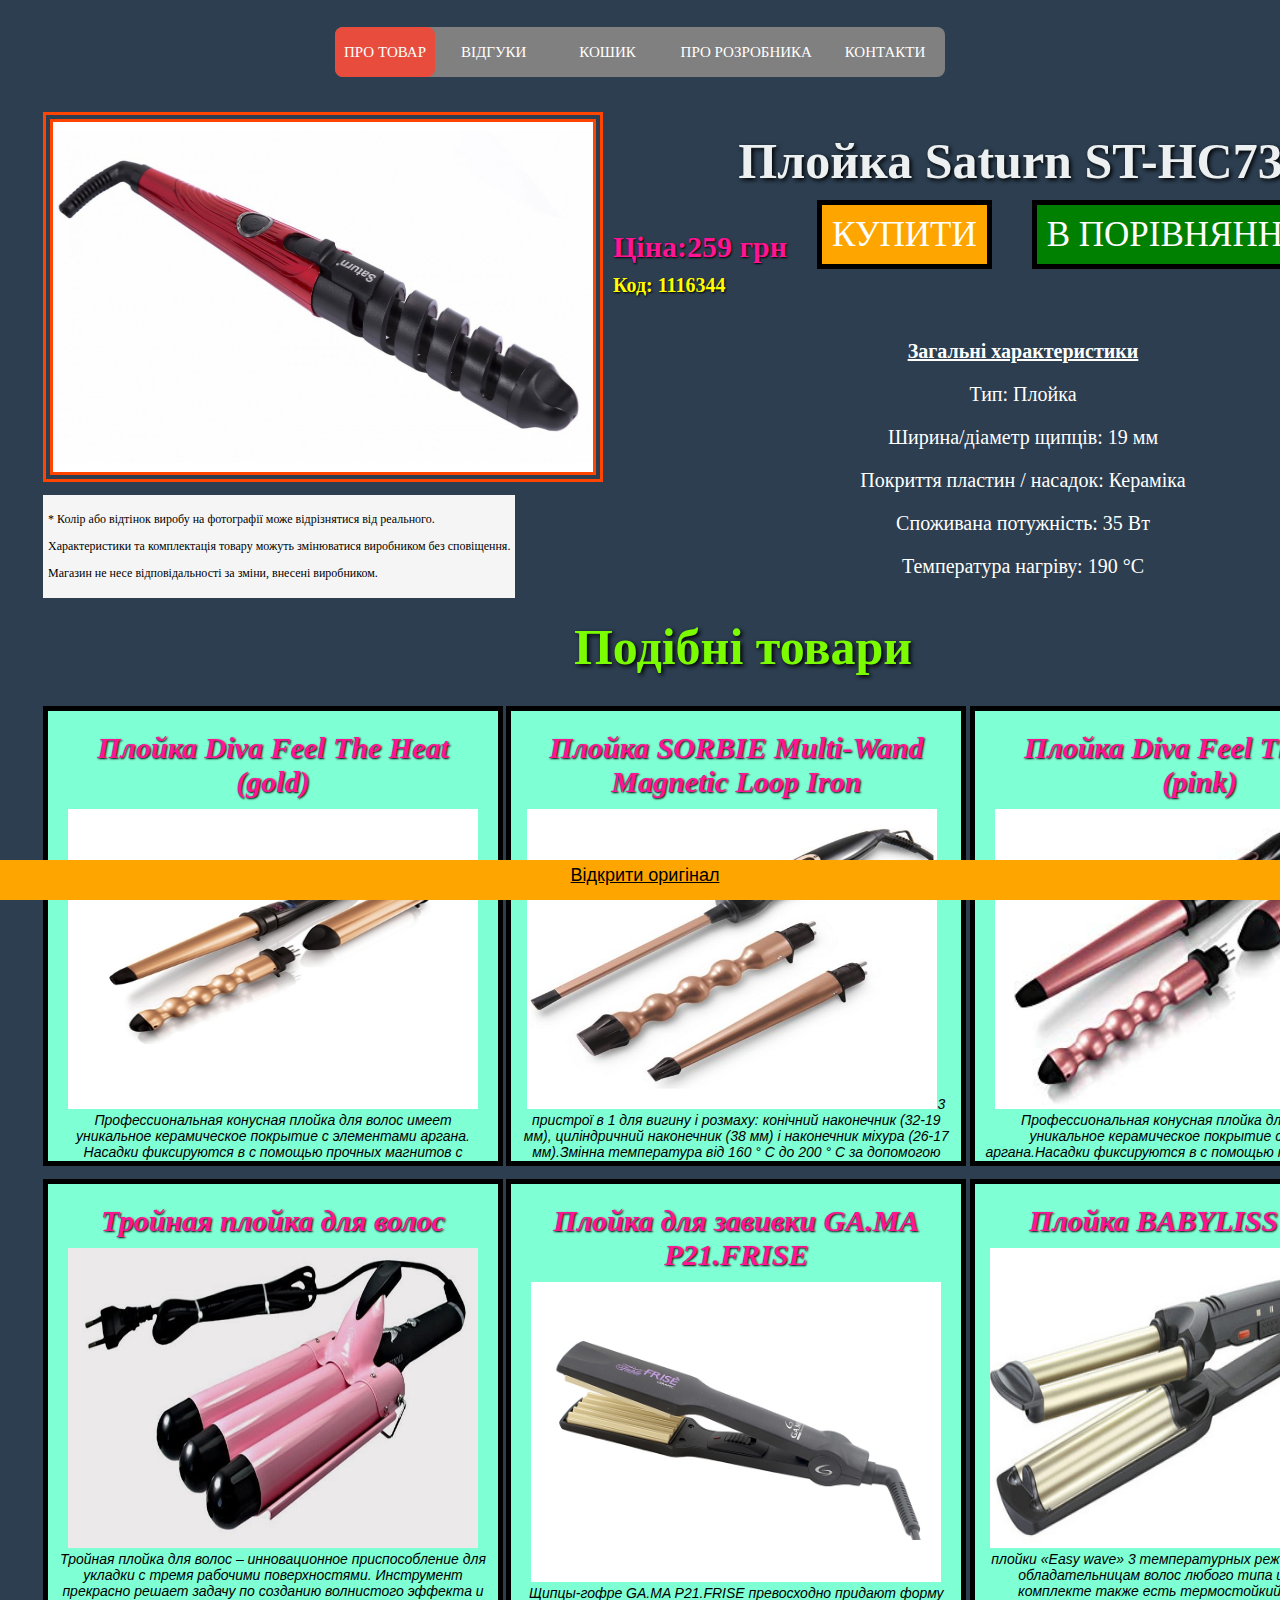
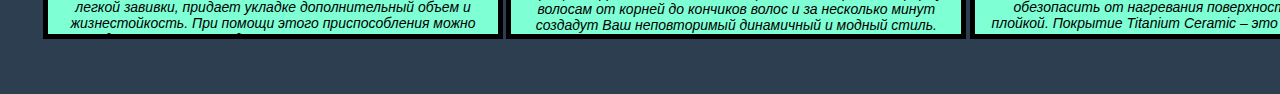
<file: index.html>
<!doctype html>
<html>
<head>
    <meta charset="utf-8">
    <title>Плойка для волосся</title>
    <link rel="stylesheet" href="style.css">
</head>
<nav>
    <a href="#" target="_blank">Про товар</a>
    <a href="https://comfy.ua/ua/plojka-saturn-st-hc7363-otzyvy.html" target="_blank">Відгуки</a>
    <a href="cart.html" target="_blank">Кошик</a>
    <a href="#">Про розробника</a>
    <a href="#">Контакти</a>
    <div class="animation start-home"></div>
</nav>
<body>
<div style="width: 1400px;margin: 35px; position: relative;padding-bottom: 30px">
    <div>
        <div style="width:40%; float: left">
            <img class="foto" src="images/dryer.jpeg" border="10px" alt="Плойка для волосся">
            <div style="background-color:whitesmoke;font-family: 'Century Gothic'; font-size: 12px; margin-top:10px; padding:5px;float: left;">
                <p>* Колір або відтінок виробу на фотографії може відрізнятися від реального.</p>
                <p>Характеристики та комплектація товару можуть змінюватися виробником без сповіщення.</p>
                <p> Магазин не несе відповідальності за зміни, внесені виробником.</p>
            </div>
        </div>
        <div style="width: 60%; float: right">
            <h1>Плойка Saturn ST-HC736</h1>
          <div style="display: inline-block">
              <div style="float: left; margin: 10px">
                  <h2>Ціна:259 грн</h2>
                  <h3>Код: 1116344</h3>
              </div>
              <div  style="float:left; margin-top: 5px">
                <span class="button" style="background-color: orange">КУПИТИ</span>
              </div>
              <div style="float: right; margin-top: 5px">
                <span class="button" style="background-color:green">В ПОРІВНЯННЯ</span>
              </div>
          </div>
              <div>
                <section>
                    <p><b><u>Загальні характеристики</u></b></p>
                    <p>Тип: Плойка</p>
                    <p>Ширина/діаметр щипців: 19 мм</p>
                    <p>Покриття пластин / насадок: Кераміка</p>
                    <p>Споживана потужність: 35 Вт</p>
                    <p>Температура нагріву: 190 °С</p>
                </section>
            </div>

        </div>
    </div>

        <div style="width: 100%;auto; float:right;margin-bottom: 40px;">
            <h1><span style="color: lawngreen">Подібні товари</span></h1>
            <p class="thumb">
                <div id="box"><div id="content"><h2 style="text-align: center">Плойка Diva Feel The Heat (gold)</h2>
                 <img src="images/thumb1.jpg" alt="Фото 1" width="410" height="300">
                 Профессиональная конусная плойка для волос имеет уникальное керамическое покрытие с элементами аргана.
                 Насадки фиксируются в с помощью прочных магнитов с содержанием неодимиума. Этот элемент обеспечивает надежное крепление деталей.
                 Плойка поддерживает несколько режимов нагрева с использованием LED-экрана. Диапазон доступных температур — от 158 до 210 градусов выше нуля.
                 Нагрев происходит в считанные секунды до заданной температуры.</div>
                </div>
                <div id="box"><div id="content"><h2 style="text-align: center">Плойка SORBIE Multi-Wand Magnetic Loop Iron</h2>
                    <img src="images/thumb2.jpg" alt="Фото 2" width="410" height="300">3 пристрої в 1 для вигину і розмаху: конічний
                    наконечник (32-19 мм), циліндричний наконечник (38 мм) і наконечник міхура (26-17 мм).Змінна температура від 160 ° C
                    до 200 ° C за допомогою цифрового екрана.Керамічні циліндри, наповнені кератином і аргановою олією. Магнітна система
                    для кріплення та від'єднання наконечників</div>
                </div>
                <div id="box"><div id="content"><h2 style="text-align: center">Плойка Diva Feel The Heat (pink)</h2>
                    <img src="images/thumb3.jpg" alt="Фото 3" width="410" height="300"> Профессиональная конусная плойка для волос имеет уникальное керамическое
                    покрытие с элементами аргана.Насадки фиксируются в с помощью прочных магнитов с содержанием неодимиума. Этот элемент обеспечивает надежное
                    крепление деталей. Плойка поддерживает несколько режимов нагрева с использованием LED-экрана. Диапазон доступных температур — от 158 до 210
                    градусов выше нуля. Нагрев происходит в считанные секунды до заданной температуры.</div>
                </div>
                <div id="box"><div id="content"><h2 style="text-align: center">Тройная плойка для волос</h2>
                    <img src="images/thumb4.jpg" alt="Фото 4" width="410" height="300"> Тройная плойка для волос – инновационное приспособление
                    для укладки с тремя рабочими поверхностями. Инструмент прекрасно решает задачу по созданию волнистого эффекта и легкой завивки,
                    придает укладке дополнительный объем и жизнестойкость. При помощи этого приспособления можно делать разные ежедневные и вечерние
                    прически с экстравагантными локонами на длинных и коротких волосах. Плойка моментально нагревается и стабильно держит температуру,
                    оберегая локоны от повреждения.</div>
                </div>
                <div id="box"><div id="content"><h2 style="text-align: center">Плойка для завивки GA.MA P21.FRISE</h2>
                    <img src="images/thumb5.jpg" alt="Фото 5" width="410" height="300">Щипцы-гофре GA.MA P21.FRISE превосходно придают форму волосам
                    от корней до кончиков волос и за несколько минут создадут Ваш неповторимый динамичный и модный стиль. Благодаря использованию
                    технологии QHT устройство нагревается буквально за несколько секунд. Технологии Ceramic Ion и Nano Silver обеспечивают защиту волос
                    и делают их гладкими и блестящими. Термостойкий корпус Thermal Plus позволяет избежать ожогов кожи рук и головы.Размер рабочей
                    поверхности: 9 x 4 см.</div>
                </div>
                <div id="box"><div id="content"><h2 style="text-align: center">Плойка BABYLISS C260E</h2>
                    <img src="images/thumb6.jpeg" alt="Фото 6" width="410" height="300">У плойки «Easy wave»
                    3 температурных режима, что подходит обладательницам волос любого типа и структуры. В комплекте
                    также есть термостойкий коврик, чтобы обезопасить от нагревания поверхность при работе с плойкой.
                    Покрытие Titanium Ceramic – это профессиональное покрытие, которое защищает Ваши волосы от повреждения
                    и сильного воздействия высоких температур на структуру волос. У Вас получится очень быстрая и естественная укладка!</div>
                </div>
            </p>
        </div>
</div>
<div class="footer">
    <a href="https://comfy.ua/ua/plojka-saturn-st-hc7363.html" target="_blank">Відкрити оригінал</a>
</div>
</body>
</html>
</file>
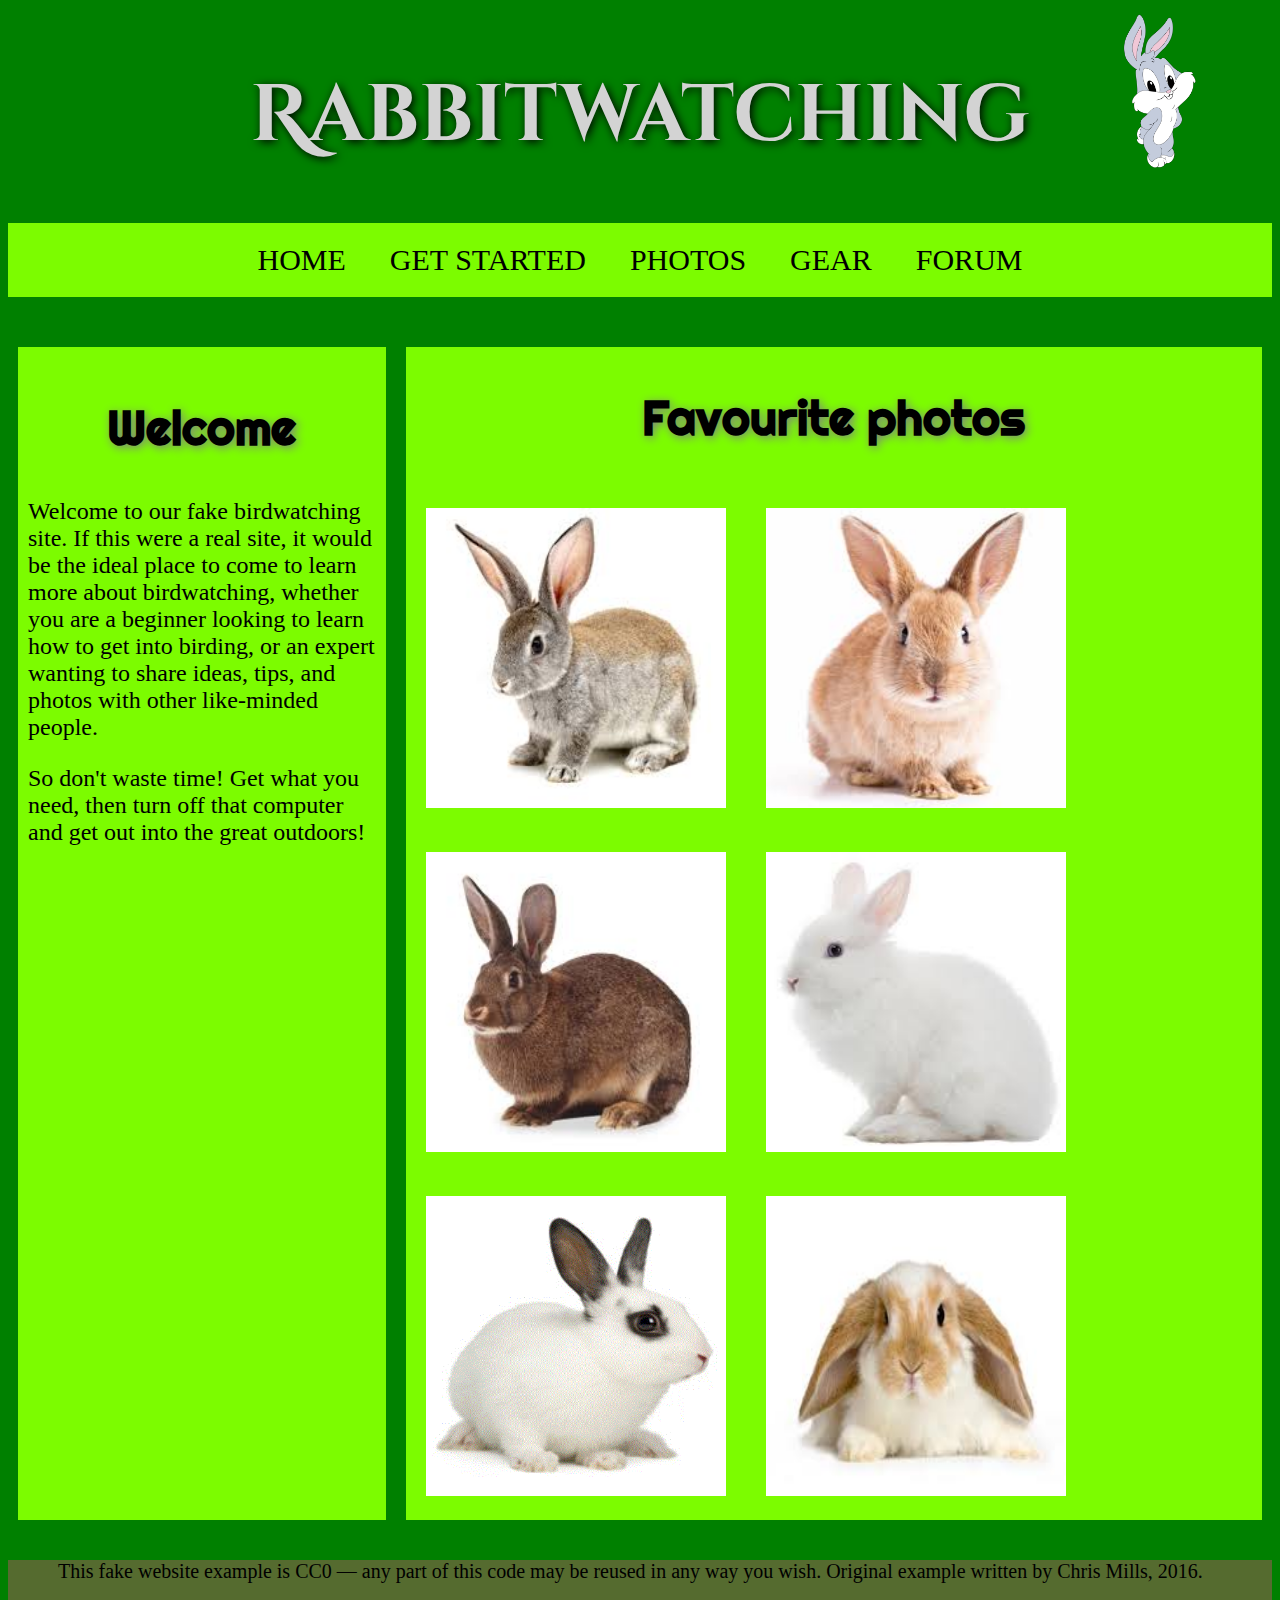
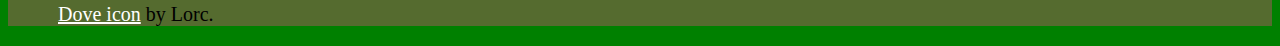
<file: lesson 6/index.html>
﻿<!DOCTYPE html>
<html>
<head>
    <meta charset="utf-8">
    <title>Rabbitwatching</title>
    <link href="https://fonts.googleapis.com/css?family=Roboto+Condensed:300|Cinzel+Decorative:700" rel="stylesheet">
    <link href="https://fonts.googleapis.com/css?family=Righteous" rel="stylesheet">
    <link rel="stylesheet" href="style.css">
</head>

<body bgcolor="green">
<header>
    <div class="clearfix">
        <h1>Rabbitwatching</h1>
        <img class="logo" src="images/rabbitlogo.png" alt="site logo">
    </div>
</header>
<main>
    <ul class="nav">
        <li><a>Home</a></li>
        <li><a>Get started</a></li>
        <li><a>Photos</a></li>
        <li><a>Gear</a></li>
        <li><a>Forum</a></li>
    </ul>
    <div class="flex-container" style="margin-top:40px" >
        <div class="col-l" >
            <h2>Welcome</h2>
            <p>
                Welcome to our fake birdwatching site. If this were a real site, it would be the ideal place to come to
                learn more
                about
                birdwatching, whether you are a beginner looking to learn how to get into birding, or an expert wanting
                to
                share
                ideas,
                tips, and photos with other like-minded people.
            </p>
            <p> So don't waste time! Get what you need, then turn off that computer and get out into the great
                outdoors!</p>
        </div>
        <div class="col-r">
            <h2>Favourite photos</h2>
        <div class="img-container"> <img src="images/rabbit1.jpg" alt="rabbit1" width="300" height="300"></div>
        <div class="img-container"><img src="images/rabbit2.jpg" alt="rabbit2" width="300" height="300"></div>
        <div class="img-container"> <img src="images/rabbit3.jpg" alt="rabbit3" width="300" height="300"></div>
        <div class="img-container"><img src="images/rabbit4.jpg" alt="rabbit4" width="300" height="300"></div>
        <div class="img-container"><img src="images/rabbit5.gif" alt="rabbit5" width="300" height="300"></div>
        <div class="img-container"><img src="images/rabbit6.jpg" alt="rabbit6" width="300" height="300"></div>
        </div>
        </div>
    </div>
</main>
</body>
<div class="footer" style="margin-top: 30px">
    <p>This fake website example is CC0 — any part of this code may be reused in any way you wish. Original example
        written by Chris Mills, 2016.</p>
    <p><a href="http://game-icons.net/lorc/originals/dove.html" style="color: white">Dove icon</a> by Lorc.</p>
</div>
</html>
</file>
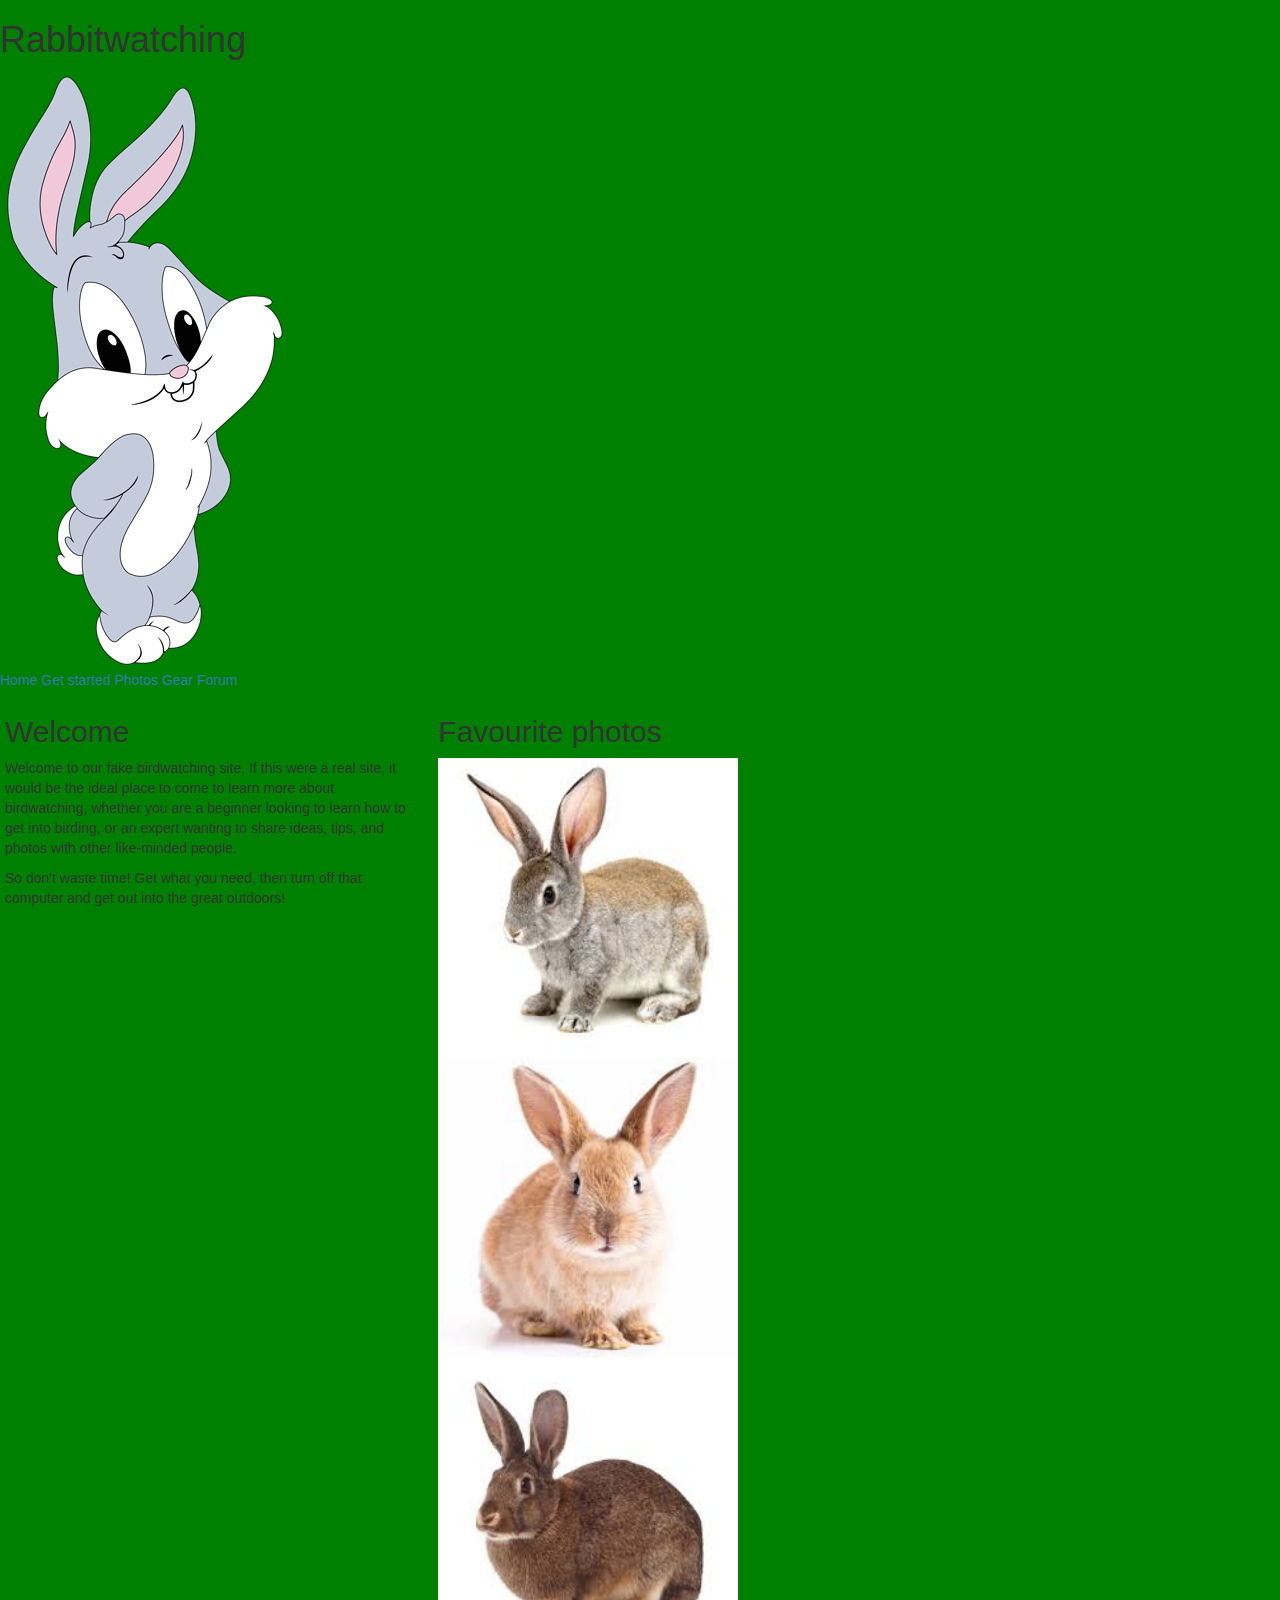
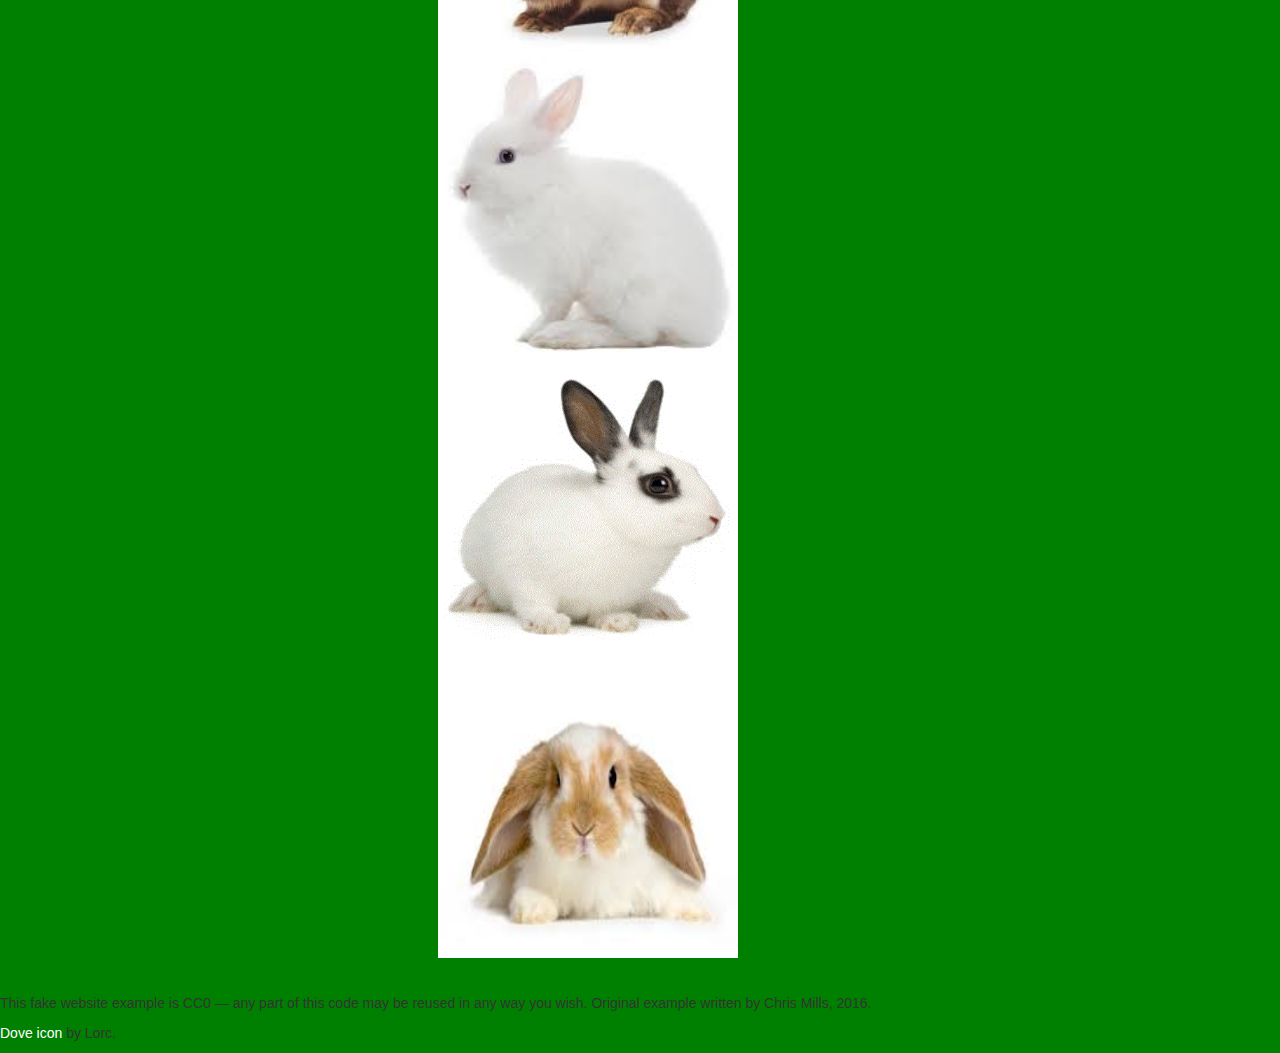
<file: lesson6/index.html>
﻿<!DOCTYPE html>
<html lang="en">
<head>
    <title>Rabbitwatching</title>
    <meta charset="utf-8">
    <meta name="viewport" content="width=device-width, initial-scale=1">
    <link rel="stylesheet" href="https://maxcdn.bootstrapcdn.com/bootstrap/3.3.7/css/bootstrap.min.css">
    <script src="https://ajax.googleapis.com/ajax/libs/jquery/3.3.1/jquery.min.js"></script>
    <script src="https://maxcdn.bootstrapcdn.com/bootstrap/3.3.7/js/bootstrap.min.js"></script>
</head>
<body style="background-color: green">
<header >
    <div class="clearfix">
        <h1>Rabbitwatching</h1>
        <img class="logo" src="images/rabbitlogo.png" alt="site logo">
    </div>
</header>
<main>
    <div class="nav">
        <a>Home</a>
        <a>Get started</a>
        <a>Photos</a>
        <a>Gear</a>
        <a>Forum</a>
    </div>
    <div class="row" style="padding: 5px">
        <div class="col-sm-4">
            <h2>Welcome</h2>
            <p>
                Welcome to our fake birdwatching site. If this were a real site, it would be the ideal place to come to
                learn more
                about
                birdwatching, whether you are a beginner looking to learn how to get into birding, or an expert wanting
                to
                share
                ideas,
                tips, and photos with other like-minded people.
            </p>
            <p> So don't waste time! Get what you need, then turn off that computer and get out into the great
                outdoors!</p>
        </div>
        <div class="col-sm-8">
            <h2>Favourite photos</h2>
        <div class="img-container"> <img src="images/rabbit1.jpg" alt="rabbit1" width="300" height="300"></div>
        <div class="img-container"><img src="images/rabbit2.jpg" alt="rabbit2" width="300" height="300"></div>
        <div class="img-container"> <img src="images/rabbit3.jpg" alt="rabbit3" width="300" height="300"></div>
        <div class="img-container"><img src="images/rabbit4.jpg" alt="rabbit4" width="300" height="300"></div>
        <div class="img-container"><img src="images/rabbit5.gif" alt="rabbit5" width="300" height="300"></div>
        <div class="img-container"><img src="images/rabbit6.jpg" alt="rabbit6" width="300" height="300"></div>
        </div>
        </div>
    </div>
</main>
</body>
<div class="footer" style="margin-top: 30px">
    <p>This fake website example is CC0 — any part of this code may be reused in any way you wish. Original example
        written by Chris Mills, 2016.</p>
    <p><a href="http://game-icons.net/lorc/originals/dove.html" style="color: white">Dove icon</a> by Lorc.</p>
</div>
</html>
</file>
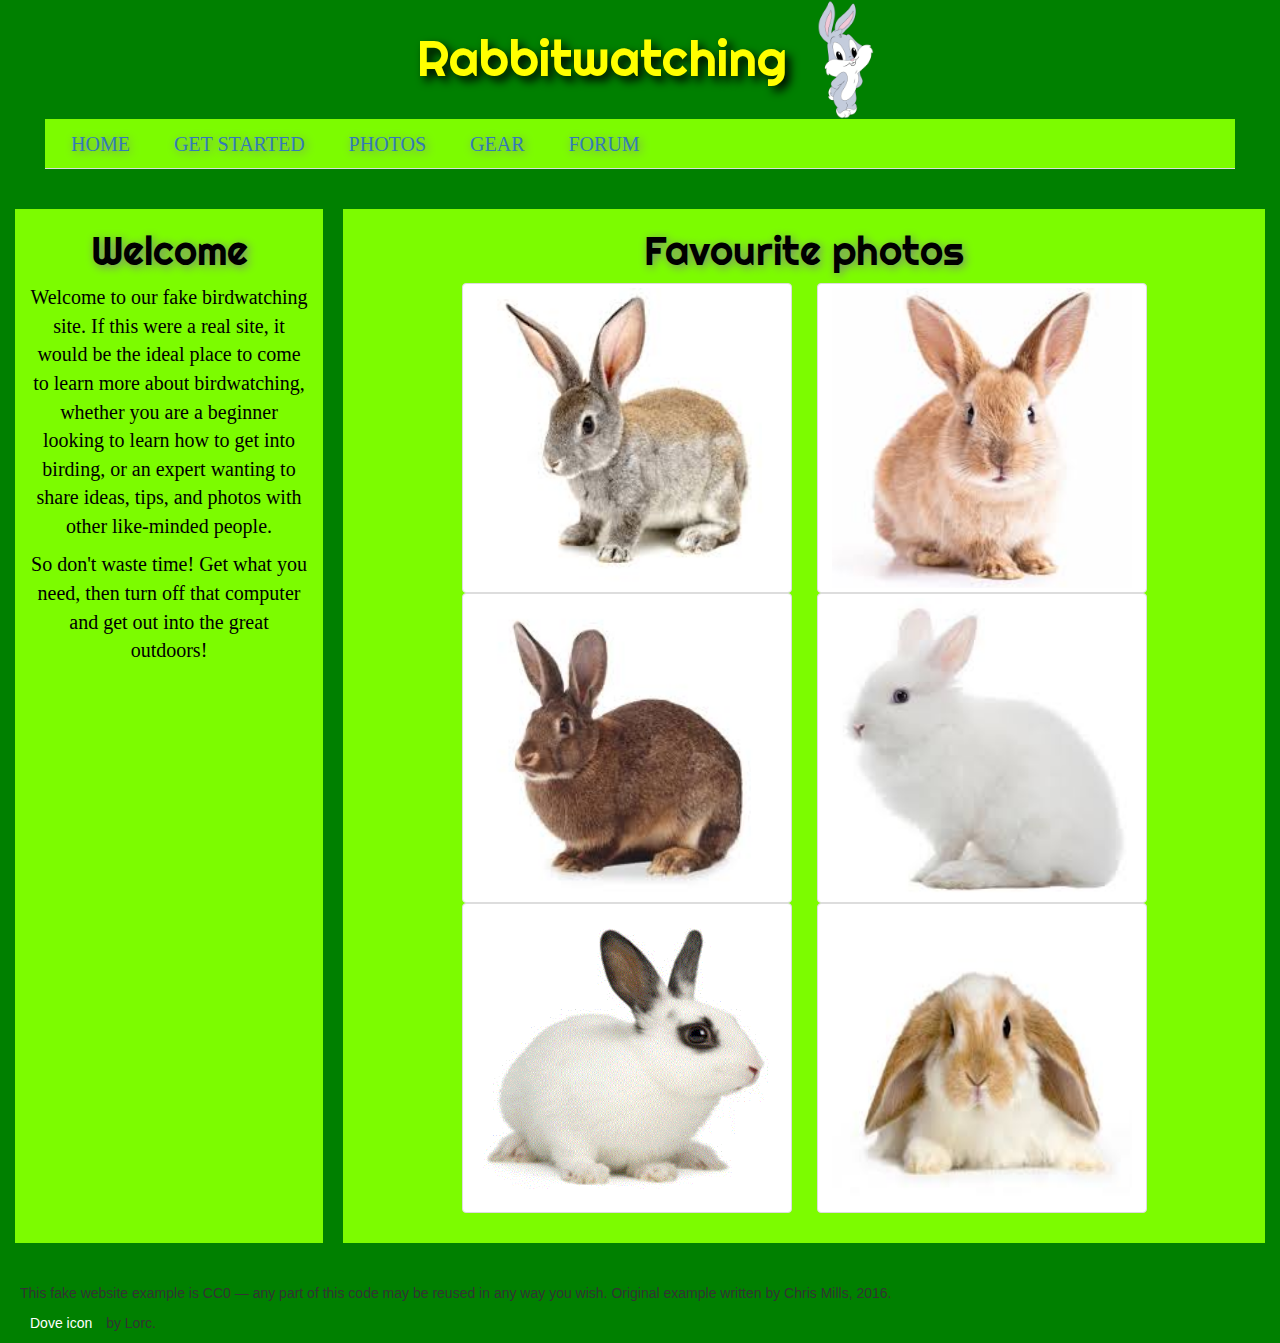
<file: lesson7/index.html>
﻿<!DOCTYPE html>
<html lang="en">
<head>
    <meta charset="utf-8">
    <title>Rabbitwatching</title>
    <link href="https://fonts.googleapis.com/css?family=Righteous" rel="stylesheet">
    <link rel="stylesheet" href="style.css">
    <meta name="viewport" content="width=device-width, initial-scale=1">
    <link rel="stylesheet" href="https://maxcdn.bootstrapcdn.com/bootstrap/3.3.7/css/bootstrap.min.css">
    <script src="https://ajax.googleapis.com/ajax/libs/jquery/3.3.1/jquery.min.js"></script>
    <script src="https://maxcdn.bootstrapcdn.com/bootstrap/3.3.7/js/bootstrap.min.js"></script>
</head>
<body style="background-color: green">
<header>
    <div class="container" style="margin-left: 30%">
        <h1>Rabbitwatching</h1>
        <img class="image" src="images/rabbitlogo.png" alt="site logo">
    </div>
</header>
<main>
    <div class="container" style="width: 100%">
        <ul class="nav nav-tabs">
            <li role="presentation"><a>Home</a></li>
            <li role="presentation"><a>Get started</a></li>
            <li role="presentation"><a>Photos</a></li>
            <li role="presentation"><a>Gear</a></li>
            <li role="presentation"><a>Forum</a></li>
        </ul>
    </div>
    <div class="container"></div>
    <div class="row" style="margin-top: 30px">
    <div class="col-sm-3">
        <h2>Welcome</h2>
        <p>
            Welcome to our fake birdwatching site. If this were a real site, it would be the ideal place to come to
            learn more
            about
            birdwatching, whether you are a beginner looking to learn how to get into birding, or an expert wanting
            to
            share
            ideas,
            tips, and photos with other like-minded people.
        </p>
        <p> So don't waste time! Get what you need, then turn off that computer and get out into the great
            outdoors!
        </p>
    </div>
    <div class="col-sm-9" style="padding-bottom: 30px">
        <h2>Favourite photos</h2>
        <div class="img-thumbnail"><img src="images/rabbit1.jpg" alt="rabbit1" width="300" height="300"></div>
        <div class="img-thumbnail"><img src="images/rabbit2.jpg" alt="rabbit2" width="300" height="300"></div>
        <div class="img-thumbnail"><img src="images/rabbit3.jpg" alt="rabbit3" width="300" height="300"></div>
        <div class="img-thumbnail"><img src="images/rabbit4.jpg" alt="rabbit4" width="300" height="300"></div>
        <div class="img-thumbnail"><img src="images/rabbit5.gif" alt="rabbit5" width="300" height="300"></div>
        <div class="img-thumbnail"><img src="images/rabbit6.jpg" alt="rabbit6" width="300" height="300"></div>
    </div>
    </div>
</main>
</body>
<div class="footer" style="margin-top: 30px">
    <p>This fake website example is CC0 — any part of this code may be reused in any way you wish. Original example
        written by Chris Mills, 2016.</p>
    <p><a href="http://game-icons.net/lorc/originals/dove.html" style="color: white">Dove icon</a> by Lorc.</p>
</div>
</html>
</file>
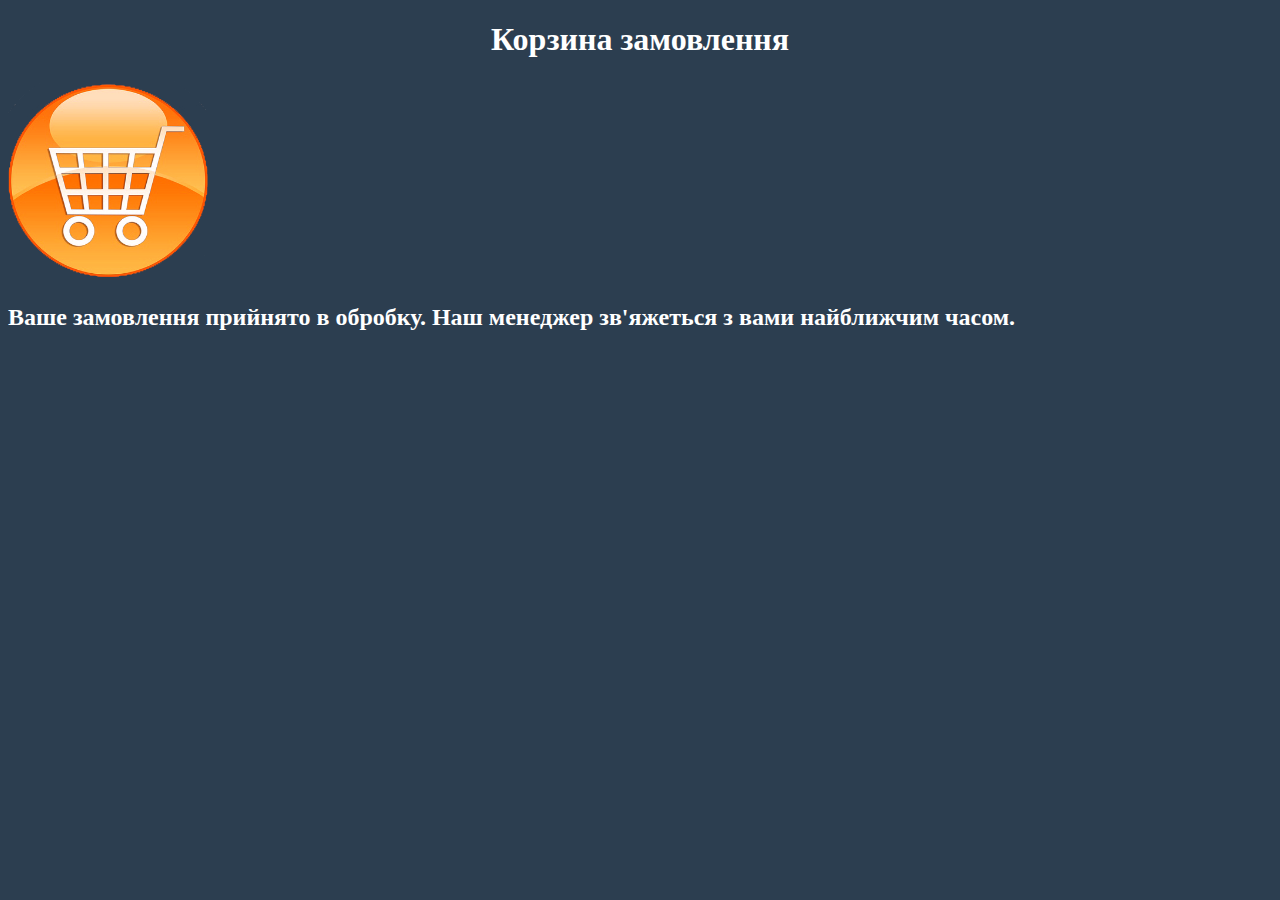
<file: cart.html>
<!doctype html>
<html>
<head>
    <meta charset="utf-8">
    <title>Корзина замовлення</title>
</head>
<body style="background-color: #2c3e50">
<h1 style="color: white; text-align: center">Корзина  замовлення</h1>
<img src="images/cart.png" width="200px"; height="200px">
<h2 style="color: white">Ваше замовлення прийнято в обробку. Наш менеджер зв'яжеться з вами найближчим часом.</h2>
</body>
</html>
</file>
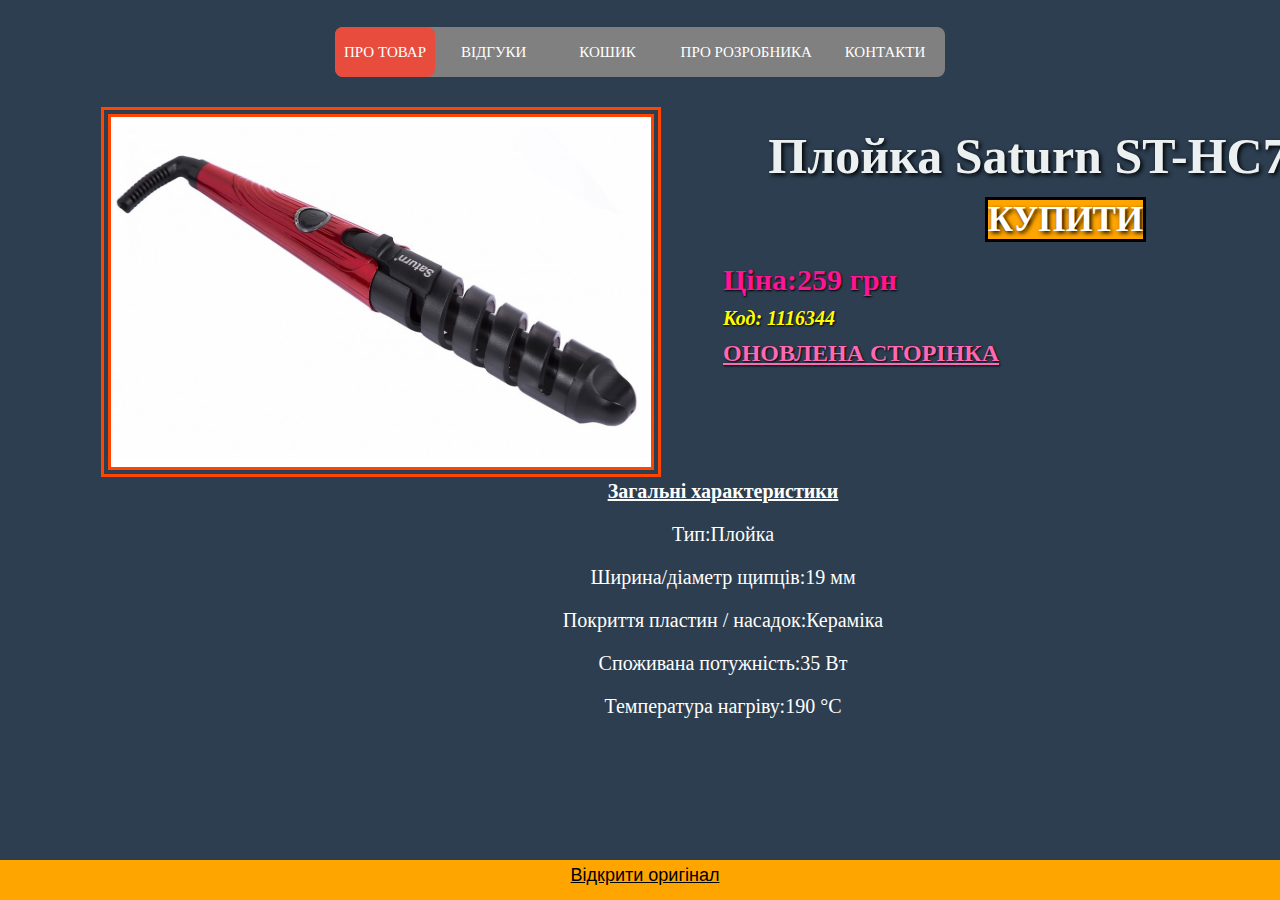
<file: index3.html>
<!doctype html>
<html>
<head>
      <meta charset="utf-8">
    <title>Плойка для волосся</title>
    <link rel="stylesheet" href="style.css">
</head>
<nav>
    <a href="#" target="_blank">Про товар</a>
    <a href="https://comfy.ua/ua/plojka-saturn-st-hc7363-otzyvy.html" target="_blank">Відгуки</a>
    <a href="#">Кошик</a>
    <a href="#">Про розробника</a>
    <a href="#">Контакти</a>
    <div class="animation start-home"></div>
</nav>
<div style="width: 1370px;margin: 30px; auto;position: relative">
<div>
    <div style="width:50%; float: left;text-align: center">
        <img class="foto" src="image/dryer.jpeg"  border="10px" alt="Плойка для волосся">
    </div>
<div style="width: 50%; float: right">
    <section>
    <h1>Плойка Saturn ST-HC7363    <span style="color: white; background-color: orange;
      font-size: 35px; border-color: black;border-style: solid">КУПИТИ</span></h1>
    </section>
    <h2>Ціна:259 грн</h2>
    <h3><i>Код: 1116344</i></h3>
    <h3> <a style="color: hotpink; font-size: 24px" href="new/index4.html" target="_blank"> ОНОВЛЕНА СТОРІНКА</a></h3>
</div>
</div>
<div style="width: 100%; clear: both">
    <section>
        <p><b><u>Загальні характеристики</u></b></p>
        <p>Тип:Плойка</p>
        <p>Ширина/діаметр щипців:19 мм</p>
        <p>Покриття пластин / насадок:Кераміка</p>
        <p>Споживана потужність:35 Вт</p>
        <p>Температура нагріву:190 °С</p>
    </section>
   <div class="footer">
<a href="https://comfy.ua/ua/plojka-saturn-st-hc7363.html" target="_blank">Відкрити оригінал</a>
   </div>
</div>
</div>
</body>
</html>
</file>
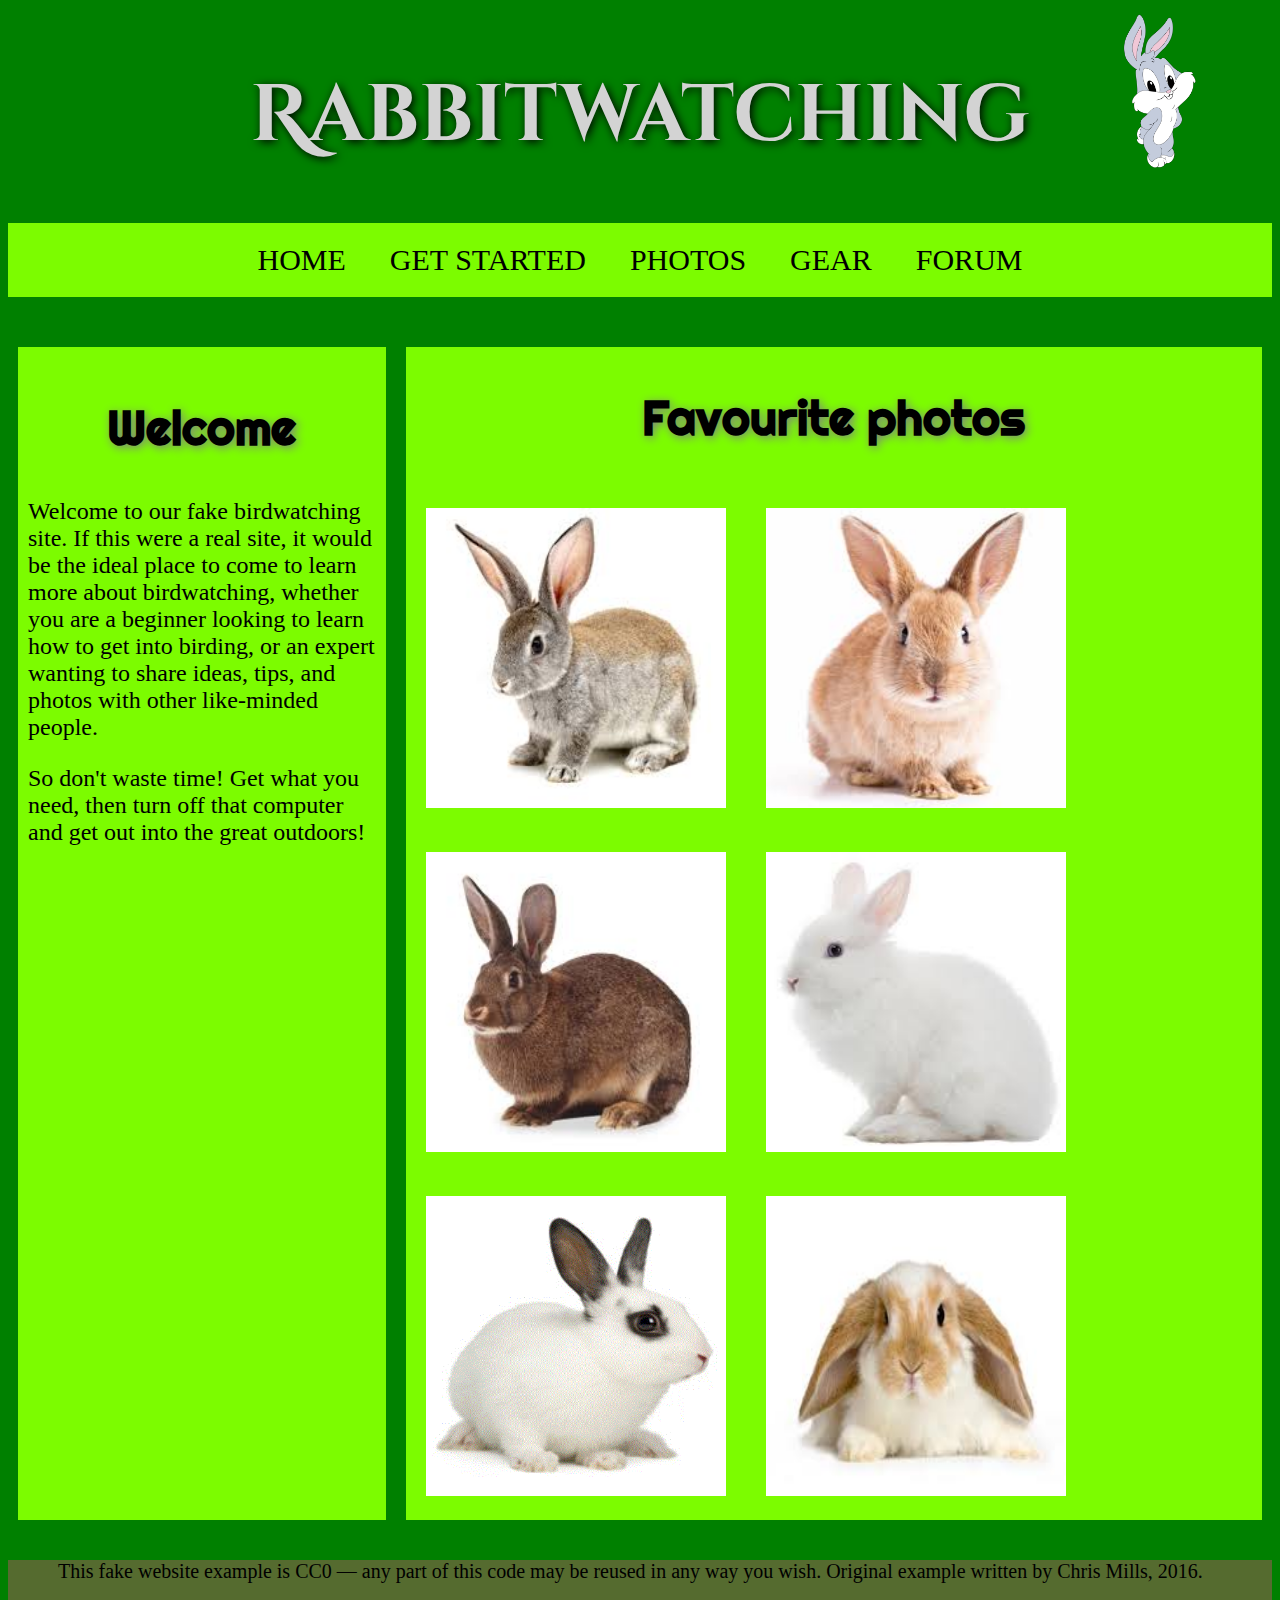
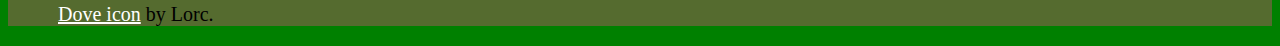
<file: index6.html>
<!DOCTYPE html>
<html>
<head>
    <meta charset="utf-8">
    <title>Rabbitwatching</title>
    <link href="https://fonts.googleapis.com/css?family=Roboto+Condensed:300|Cinzel+Decorative:700" rel="stylesheet">
    <link href="https://fonts.googleapis.com/css?family=Righteous" rel="stylesheet">
    <link rel="stylesheet" href="style6.css">
</head>
<body bgcolor="green">
<header>
    <div class="clearfix">
        <h1>Rabbitwatching</h1>
        <img class="logo" src="images/rabbitlogo.png" alt="site logo">
    </div>
</header>
<main>
    <ul class="nav">
        <li><a>Home</a></li>
        <li><a>Get started</a></li>
        <li><a>Photos</a></li>
        <li><a>Gear</a></li>
        <li><a>Forum</a></li>
    </ul>
    <div class="flex-container" style="margin-top:40px" >
        <div class="col-l" >
            <h2>Welcome</h2>
            <p>
                Welcome to our fake birdwatching site. If this were a real site, it would be the ideal place to come to
                learn more
                about
                birdwatching, whether you are a beginner looking to learn how to get into birding, or an expert wanting
                to
                share
                ideas,
                tips, and photos with other like-minded people.
            </p>
            <p> So don't waste time! Get what you need, then turn off that computer and get out into the great
                outdoors!</p>
        </div>
        <div class="col-r">
            <h2>Favourite photos</h2>
        <div class="img-container"> <img src="images/rabbit1.jpg" alt="rabbit1" width="300" height="300"></div>
        <div class="img-container"><img src="images/rabbit2.jpg" alt="rabbit2" width="300" height="300"></div>
        <div class="img-container"> <img src="images/rabbit3.jpg" alt="rabbit3" width="300" height="300"></div>
        <div class="img-container"><img src="images/rabbit4.jpg" alt="rabbit4" width="300" height="300"></div>
        <div class="img-container"><img src="images/rabbit5.gif" alt="rabbit5" width="300" height="300"></div>
        <div class="img-container"><img src="images/rabbit6.jpg" alt="rabbit6" width="300" height="300"></div>
        </div>
        </div>
    </div>
</main>
</body>
<div class="footer" style="margin-top: 30px">
    <p>This fake website example is CC0 — any part of this code may be reused in any way you wish. Original example
        written by Chris Mills, 2016.</p>
    <p><a href="http://game-icons.net/lorc/originals/dove.html" style="color: white">Dove icon</a> by Lorc.</p>
</div>
</html>
</file>
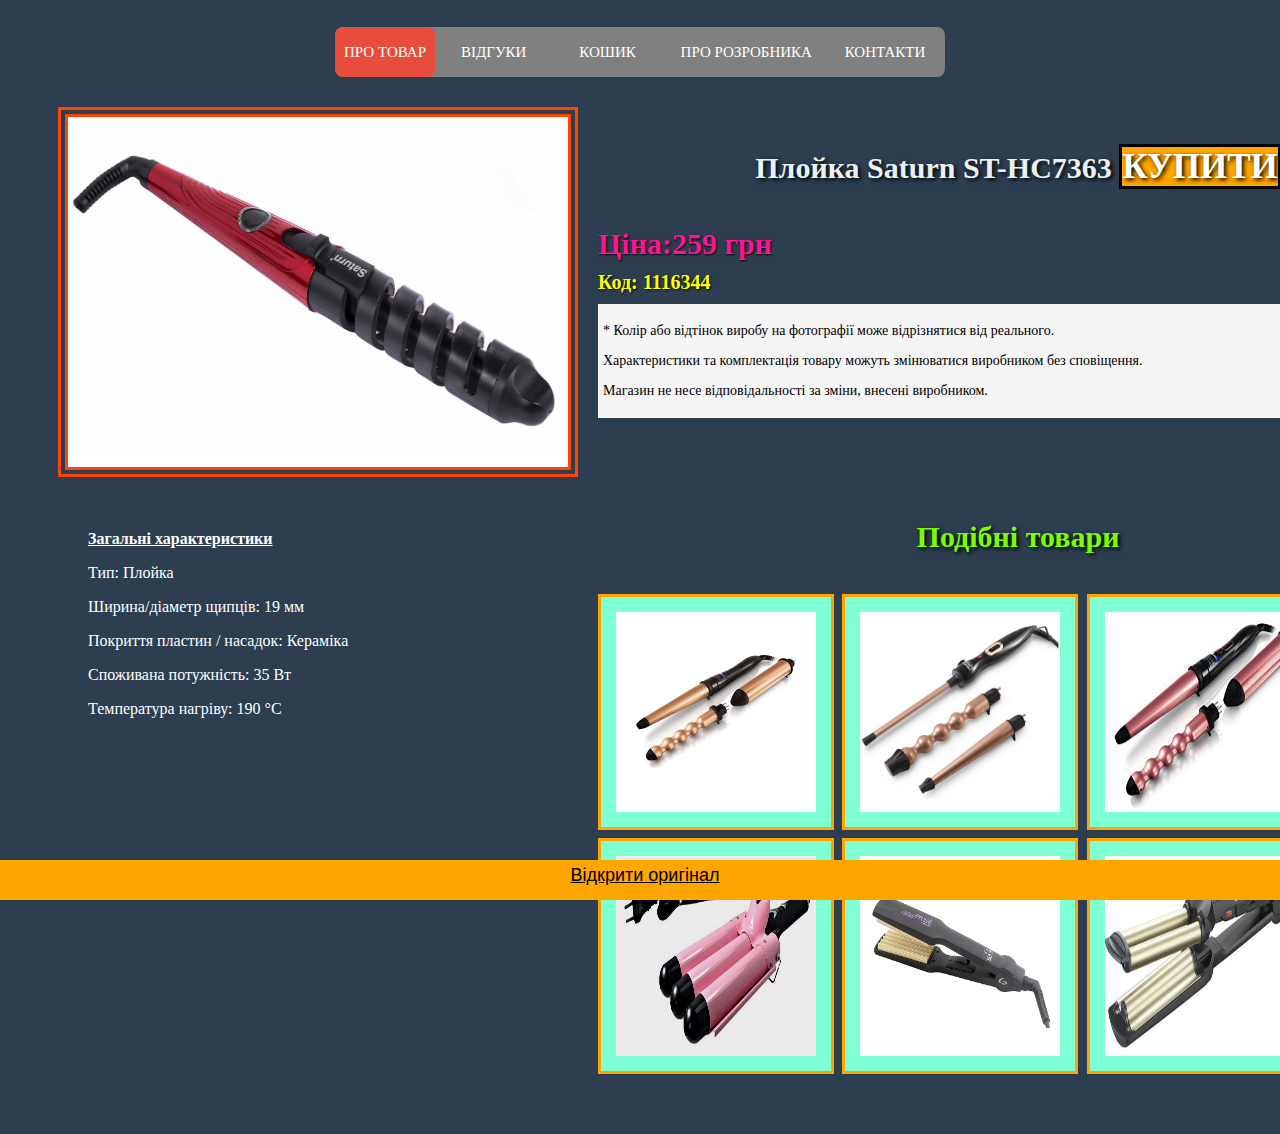
<file: new/index4.html>
<!doctype html>
<html>
<head>
    <meta charset="utf-8">
    <title>Плойка для волосся</title>
    <link rel="stylesheet" href="style.css">
</head>
<nav>
    <a href="#" target="_blank">Про товар</a>
    <a href="https://comfy.ua/ua/plojka-saturn-st-hc7363-otzyvy.html" target="_blank">Відгуки</a>
    <a href="#">Кошик</a>
    <a href="#">Про розробника</a>
    <a href="#">Контакти</a>
    <div class="animation start-home"></div>
</nav>
<body>
<div style="width: 1400px;margin: 30px; position: relative;padding-bottom: 30px">
    <div>
        <div style="width:40%; float: left;text-align: center">
            <img class="foto" src="images/dryer.jpeg" border="10px" alt="Плойка для волосся">
        </div>
        <div style="width: 60%; float: right">
            <section>
                <h1>Плойка Saturn ST-HC7363 <span style="color: white; background-color: orange;
                font-size: 35px; border-color: black;border-style: solid">КУПИТИ</span></h1>
            </section>
                <h2>Ціна:259 грн</h2>
                <h3>Код: 1116344</h3>
            <div style="background-color:whitesmoke;font-family: 'Century Gothic'; font-size: 14px; padding: 5px">
                <p>* Колір або відтінок виробу на фотографії може відрізнятися від реального.</p>
                <p>Характеристики та комплектація товару можуть змінюватися виробником без сповіщення.</p>
                <p> Магазин не несе відповідальності за зміни, внесені виробником.</p>
            </div>
        </div>
    </div>
    <div style="clear: both">
        <div style="width: 40%;float:left">
            <section style="margin: 50px">
                <p><b><u>Загальні характеристики</u></b></p>
                <p>Тип: Плойка</p>
                <p>Ширина/діаметр щипців: 19 мм</p>
                <p>Покриття пластин / насадок: Кераміка</p>
                <p>Споживана потужність: 35 Вт</p>
                <p>Температура нагріву: 190 °С</p>
            </section>
        </div>
        <div style="width: 60%;auto; float:right;margin-bottom: 40px;">
            <h1><span style="color: lawngreen">Подібні товари</span></h1>
            <p class="thumb">
                <img src="images/thumb1.jpg" alt="Фото 1" width="200" height="200">
                <img src="images/thumb2.jpg" alt="Фото 2" width="200" height="200">
                <img src="images/thumb3.jpg" alt="Фото 3" width="200" height="200">
                <img src="images/thumb4.jpg" alt="Фото 4" width="200" height="200">
                <img src="images/thumb5.jpg" alt="Фото 5" width="200" height="200">
                <img src="images/thumb6.jpeg" alt="Фото 6" width="200" height="200">
            </p>
        </div>
    </div>
</div>
<div class="footer">
    <a href="https://comfy.ua/ua/plojka-saturn-st-hc7363.html" target="_blank">Відкрити оригінал</a>
</div>
</body>
</html>
</file>
<file: style.css>
.foto{
    height: 350px;
    width: 540px;
    border-style: double;
    border-color: orangered;
}
.thumb img{
    display: inline-block;
    border: 3px solid orange;
    padding: 15px;
    /*background: aquamarine;*/
    margin-right: 5px;
    margin-bottom: 5px;
}
.button{
    margin: 20px;
    color: white;
    font-family: 'Arial Black';
    font-size: 35px;
    border:5px solid black;
    padding: 10px
}
#box {
    display: inline-block;
    background-color:aquamarine;
    padding: 10px;
    border: 5px solid black;
    width: 430px;
    height: 430px;
    margin-top: 10px;
    overflow: auto;
}
#content {
    text-align: center;
    font-size: 14px;
    font-style: oblique;
}
nav {
    margin: 27px auto 0;
    position: relative;
    width: 610px;
    height: 50px;
    background-color: gray;
    border-radius: 8px;
    font-size: 15px;
    font-family: Century;
}
nav a {
    line-height: 50px;
    height: 100%;
    font-size: 15px;
    display: inline-block;
    position: relative;
    z-index: 1;
    text-decoration: none;
    text-transform: uppercase;
    text-align: center;
    color: white;
    cursor: pointer;
}
nav .animation {
    position: absolute;
    height: 100%;
    top: 0;
    z-index: 0;
    transition: all .5s ease 0s;
    border-radius: 8px;
}
a:nth-child(1) {
    width: 100px;
}
a:nth-child(2) {
    width: 110px;
}
a:nth-child(3) {
    width: 110px;
}
a:nth-child(4) {
    width: 160px;
}
a:nth-child(5) {
    width: 110px;
}
nav .start-home, a:nth-child(1):hover~.animation {
    width: 100px;
    left: 0;
    background-color: #e74c3c;
}
nav .start-blog, a:nth-child(2):hover~.animation {
    width: 110px;
    left: 100px;
    background-color: #1abc9c;
}
nav .start-basket, a:nth-child(3):hover~.animation {
    width: 110px;
    left: 210px;
    background-color: #CC0066;
}
nav .start-portefolio, a:nth-child(4):hover~.animation {
    width: 160px;
    left: 330px;
    background-color: #228B22;
}
nav .start-contact, a:nth-child(5):hover~.animation {
    width: 110px;
    left: 500px;
    background-color: #e67e22;
}
body {
    font-size: 12px;
    font-family: sans-serif;
    background: #2c3e50;
}
h1 {
    margin: 20px 0 20px;
    text-align: center;
    font-size: 50px;
    color: #ecf0f1;
    text-shadow: 2px 2px 4px #000000;
    font-family: 'Cherry Swash', cursive;
}
h2 {
    margin: 10px 0 10px;
    text-align: left;
    font-size: 30px;
    color: deeppink;
    text-shadow: 1px 1px 2px #000000;
    font-family: 'Cherry Swash',cursive;
}
h3{
    margin: 10px 0 10px;
    text-align: left;
    font-size: 20px;
    color: yellow;
    text-shadow: 1px 1px 2px #000000;
    font-family: 'Cherry Swash',cursive;
}
section>p {
    bottom: 30px;
    width: 100%;
    text-align: center;
    color: white;
    font-family: "Century Gothic";
    font-size: 20px;
}
a {
    color: black;
    font-size: 18px;
}
.footer {
    position: fixed;
    left: 0;
    bottom: 0;
    width: 100%;
    height: 30px;
    background-color: orange;
    text-align:center;
    padding: 5px;
}
</file>
<file: lesson 6/style.css>
.clearfix {
    overflow: auto;
    clear: both;
}
h1{
    font-family: 'Cinzel Decorative', cursive;
    color: lightgray;
    font-size: 5rem;
    text-align: center;
    text-shadow: 2px 2px 10px black;
}
h2{
    font-family: Righteous;
    font-size: 3rem;
    text-align: center;
    text-shadow: 2px 2px 10px gray;
}
header{
    position: relative;
}
.logo {
    max-width:75px;
    height:auto;
    position: absolute;
    right: 75px;
    top: 5px;
}
* {
    box-sizing: border-box;
}
.img-container {
    display: block;
    float: left;
    padding: auto;
    margin: 20px;
    }
.nav {
    background-color: lawngreen;
    list-style-type: none;
    text-align: center;
    margin: 0;
    padding:0;
    text-transform: uppercase;
}
.nav li {
    display: inline-block;
    font-size: 30px;
    padding: 20px;
}
.flex-container {
    width: 100%;
    display: flex;
    flex-wrap: nowrap;
}
.col-l{
    margin: 10px;
    width:30%;
    float: left;
    font-size: 24px;
    padding: 10px;
    background-color: lawngreen;
}
.col-r{
    margin: 10px;
    width:70%;
    float: right;
    background-color: lawngreen;
}
.footer {
    left: 0;
    bottom: 0;
    width: 100%;
    height: auto;
    background-color: darkolivegreen;
    padding-left: 50px;
    font-size: 20px;
    text-align:left;
}
</file>
<file: lesson7/style.css>
* {
    box-sizing: border-box;
    margin:0px 10px;
}
.container h1{
    font-family: Righteous;
    margin: 30px 10px;
    float: left;
    color: yellow;
    font-size: 50px;
    text-align: center;
    text-shadow: 5px 5px 10px black;
    }
.container,.col-sm-3 >h2, .col-sm-9 >h2{
    font-family: Righteous;
    font-size: 40px;
    color: black;
    text-align: center;
    text-shadow: 2px 2px 10px gray;
}
.row{
    display: flex;
    flex-wrap: nowrap;
}
.col-sm-3, .col-sm-9{
    margin: 10px;
    background-color: lawngreen;
    font-family: Century;
    font-size: 20px;
    color: black;
    text-align: center;
    }
.nav{
    background-color: lawngreen;
}
.nav-tabs li{
    text-transform: uppercase;
    margin: 0;
    padding: 0;
    font-size: 20px;
    font-family: Century;
}
.image{
    float: left;
    width: 5%;
    height: 10%;
    margin: 0px 20px;
}
</file>
<file: style6.css>
.clearfix {
    overflow: auto;
    clear: both;
}
h1{
    font-family: 'Cinzel Decorative', cursive;
    color: lightgray;
    font-size: 5rem;
    text-align: center;
    text-shadow: 2px 2px 10px black;
}
h2{
    font-family: Righteous;
    font-size: 3rem;
    text-align: center;
    text-shadow: 2px 2px 10px gray;
}
header{
    position: relative;
}
.logo {
    max-width:75px;
    height:auto;
    position: absolute;
    right: 75px;
    top: 5px;
}
* {
    box-sizing: border-box;
}
.img-container {
    display: block;
    float: left;
    padding: auto;
    margin: 20px;
    }
.nav {
    background-color: lawngreen;
    list-style-type: none;
    text-align: center;
    margin: 0;
    padding:0;
    text-transform: uppercase;
}
.nav li {
    display: inline-block;
    font-size: 30px;
    padding: 20px;
}
.flex-container {
    width: 100%;
    display: flex;
    flex-wrap: nowrap;
}
.col-l{
    margin: 10px;
    width:30%;
    float: left;
    font-size: 24px;
    padding: 10px;
    background-color: lawngreen;
}
.col-r{
    margin: 10px;
    width:70%;
    float: right;
    background-color: lawngreen;
}
.footer {
    left: 0;
    bottom: 0;
    width: 100%;
    height: auto;
    background-color: darkolivegreen;
    padding-left: 50px;
    font-size: 20px;
    text-align:left;
}
</file>
<file: new/style.css>
.foto{
    height: 350px;
    width: 500px;
    border-style: double;
    border-color: orangered;
}
.thumb img{
    display: inline-block;
    border: 3px solid orange;
    padding: 15px;
    background: aquamarine;
    margin-right: 5px;
    margin-bottom: 5px;
}
nav {
    margin: 27px auto 0;
    position: relative;
    width: 610px;
    height: 50px;
    background-color: gray;
    border-radius: 8px;
    font-size: 15px;
    font-family: Century;
}
nav a {
    line-height: 50px;
    height: 100%;
    font-size: 15px;
    display: inline-block;
    position: relative;
    z-index: 1;
    text-decoration: none;
    text-transform: uppercase;
    text-align: center;
    color: white;
    cursor: pointer;
}
nav .animation {
    position: absolute;
    height: 100%;
    top: 0;
    z-index: 0;
    transition: all .5s ease 0s;
    border-radius: 8px;
}
a:nth-child(1) {
    width: 100px;
}
a:nth-child(2) {
    width: 110px;
}
a:nth-child(3) {
    width: 110px;
}
a:nth-child(4) {
    width: 160px;
}
a:nth-child(5) {
    width: 110px;
}
nav .start-home, a:nth-child(1):hover~.animation {
    width: 100px;
    left: 0;
    background-color: #e74c3c;
}
nav .start-blog, a:nth-child(2):hover~.animation {
    width: 110px;
    left: 100px;
    background-color: #1abc9c;
}
nav .start-basket, a:nth-child(3):hover~.animation {
    width: 110px;
    left: 210px;
    background-color: #CC0066;
}
nav .start-portefolio, a:nth-child(4):hover~.animation {
    width: 160px;
    left: 330px;
    background-color: #228B22;
}
nav .start-contact, a:nth-child(5):hover~.animation {
    width: 110px;
    left: 500px;
    background-color: #e67e22;
}
body {
    font-size: 12px;
    font-family: sans-serif;
    background: #2c3e50;
}
h1 {
    margin: 40px 0 40px;
    text-align: center;
    font-size: 30px;
    color: #ecf0f1;
    text-shadow: 2px 2px 4px #000000;
    font-family: 'Cherry Swash', cursive;
}
h2 {
    margin: 10px 0 10px;
    text-align: left;
    font-size: 30px;
    color: deeppink;
    text-shadow: 1px 1px 2px #000000;
    font-family: 'Cherry Swash',cursive;
}
h3{
    margin: 10px 0 10px;
    text-align: left;
    font-size: 20px;
    color: yellow;
    text-shadow: 1px 1px 2px #000000;
    font-family: 'Cherry Swash',cursive;
}
section>p {
    bottom: 30px;
    width: 100%;
    text-align: left;
    color: white;
    font-family: "Century Gothic";
    font-size: 16px;
}
a {
    color: black;
    font-size: 18px;
}
.footer {
    position: fixed;
    left: 0;
    bottom: 0;
    width: 100%;
    height: 30px;
    background-color: orange;
    text-align:center;
    padding: 5px;
}
</file>
